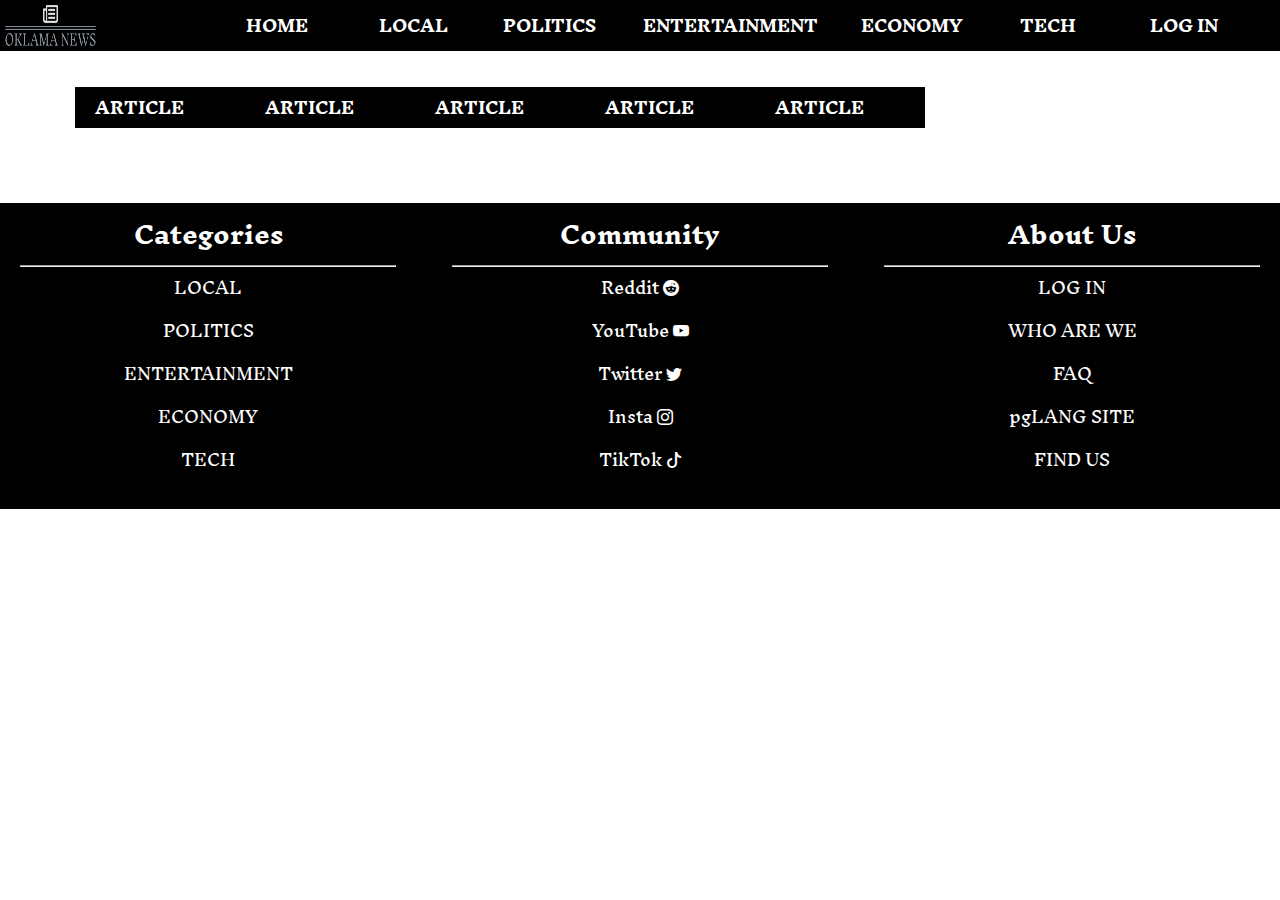
<file: economy.html>
<!DOCTYPE html>
<!--This is an instruction to the web browser about which version the page is written in.-->
<html lang="en">
  <!--This defines that the language my website is in, is english. This can be useful for the web browser translating and such -->
  <head>
    <!--This is used for defining the head portion of the code. It contains relevant information to the rest of the code-->
    <meta charset="utf-8" />
    <!--Referencing to the meta tag UTF-8 which is a web standard. It's capable of encoding all possible characters in unicode-->
    <title>Oklama news</title>
    <!--This gives the HTML site a title to the tab in the web browser-->
    <link rel="stylesheet" type="text/css" href="css/styles.css" />
    <!--This references to the css page that contains css for everything that doesn't have a specific file for it. -->
    <link rel="stylesheet" type="text/css" href="css/footer.css" />
    <!--This references to the css page that contains css for the footer. I want to keep it  organized, which is why I split it up to different CSS files. I also think that the footer will take such a big part of the CSS that it's just way more efficient to have it in it's seperate file-->
    <link rel="stylesheet" type="text/css" href="css/navbar.css" />
    <!--This references to the css page that contains css for the navbar. I want to keep it organized, which is why I split it up to different CSS files-->
    <link
      rel="stylesheet"
      href="https://cdn.jsdelivr.net/npm/bootstrap-icons@1.10.4/font/bootstrap-icons.css"
    />
    <!--This imports icons necessary for the footer from bootstrap--></head
  ><!--This is the end of the head, meaning I have referenced all kinds of information that I want and need to-->
  <body>
    <!--In the body, I will start building the actual website, adding divs and such-->
    <div class="layout">
      <!--The full grid for the main page-->
      <div class="navbar">
        <!--Navbar-->
        <img
          class="logo"
          src="png/logo-no-background.png"
          alt="LOGO"
        /><!--Image for logo-->
        <!--Each directory-->
        <h4><a href="index.html">HOME</a></h4>
        <!--Link to the home page-->
        <h4><a href="local.html">LOCAL</a></h4>
        <!--Link to the local news page-->
        <h4><a href="politics.html">POLITICS</a></h4>
        <!--Link to the politics page-->
        <h4><a href="entertainment.html">ENTERTAINMENT</a></h4>
        <!--Link to the entertainment page-->
        <h4><a href="#.html">ECONOMY</a></h4>
        <!--Link to the economy page, which I use # of instead of writing a directory, which that is used for redirecting to the same page I'm on right now-->
        <h4><a href="tech.html">TECH</a></h4>
        <!--Link to the Tech page-->
        <h4><a href="login.html">LOG IN</a></h4>
        <!--Link to the log in page-->
      </div>
      <!--Closes the div for navbar-->
      <div class="header2">
        <!--Smaller Navbar, only for main pages-->
        <!--Each directory-->
        <h4><a href="">ARTICLE</a></h4>
        <!--Link to an article with a smaller header for the text-->
        <h4><a href="">ARTICLE</a></h4>
        <!--Link to an article with a smaller header for the text-->
        <h4><a href="">ARTICLE</a></h4>
        <!--Link to an article with a smaller header for the text-->
        <h4><a href="">ARTICLE</a></h4>
        <!--Link to an article with a smaller header for the text-->
        <h4><a href="">ARTICLE</a></h4>
        <!--Link to an article with a smaller header for the text-->
      </div>
      <!--Closes the div for the small navbar-->
      <hr />
      <!--Adds space between the main navbar and the smaller one-->
    </div>
    <!--End of Navbar-->
    <footer>
      <!--Start of the footer. It's used to stick something to the bottom of the real estate of the html site-->
      <div class="articles">
        <!--This opens the column div for the article links-->
        <ul>
          <!--This opens an unordered list-->
          <li><h2>Categories</h2></li>
          <!--This is a header/title indicating that you're looking at different news categories. <li> is used to center the title with the rest of the text -->
          <hr />
          <!--This adds a small white line between the title and the listed items-->
          <li>
            <a href="local.html"
              >LOCAL
              <hr
            /></a>
          </li>
          <!--This is linked text that fades in a small line under, which is listed in the bulleted list-->
          <li>
            <a href="politics.html"
              >POLITICS
              <hr
            /></a>
          </li>
          <!--This is linked text that fades in a small line under, which is listed in the bulleted list-->
          <li>
            <a href="entertainment.html"
              >ENTERTAINMENT
              <hr
            /></a>
          </li>
          <!--This is linked text that fades in a small line under, which is listed in the bulleted list-->
          <li>
            <a href="economy.html"
              >ECONOMY
              <hr
            /></a>
          </li>
          <!--This is linked text that fades in a small line under, which is listed in the bulleted list-->
          <li>
            <a href="tech.html"
              >TECH
              <hr
            /></a>
          </li>
          <!--This is linked text that fades in a small line under, which is listed in the bulleted list-->
        </ul>
        <!--This closes the unordered list-->
      </div>
      <!--This closes the first column div-->
      <div class="articles">
        <!--This opens the column div for the social media links-->
        <ul>
          <!--This opens an unordered list-->
          <li><h2>Community</h2></li>
          <!--This is a header/title indicating that you're looking at social media accounts. <li> is used to center the title with the rest of the text -->
          <hr />
          <!--This adds a small white line between the title and the listed items-->
          <li>
            <a href=""
              >Reddit <i class="bi bi-reddit"></i>
              <hr
            /></a>
          </li>
          <!--This is a linked text that fades in a small line under, which is listed in the bulleted unordered list. On the side it has a icon which is imported from the bootstrap CSS icon pack-->
          <li>
            <a href=""
              >YouTube <i class="bi bi-youtube"></i>
              <hr
            /></a>
          </li>
          <!--This is a linked text that fades in a small line under, which is listed in the bulleted unordered list. On the side it has a icon which is imported from the bootstrap CSS icon pack-->
          <li>
            <a href=""
              >Twitter <i class="bi bi-twitter"></i>
              <hr
            /></a>
          </li>
          <!--This is a linked text that fades in a small line under, which is listed in the bulleted unordered list. On the side it has a icon which is imported from the bootstrap CSS icon pack-->
          <li>
            <a href=""
              >Insta <i class="bi bi-instagram"></i>
              <hr
            /></a>
          </li>
          <!--This is a linked text that fades in a small line under, which is listed in the bulleted unordered list. On the side it has a icon which is imported from the bootstrap CSS icon pack-->
          <li>
            <a href=""
              >TikTok <i class="bi bi-tiktok"></i>
              <hr
            /></a>
          </li>
          <!--This is a linked text that fades in a small line under, which is listed in the bulleted unordered list. On the side it has a icon which is imported from the bootstrap CSS icon pack-->
        </ul>
        <!--This closes the unordered bulleted list-->
      </div>
      <!--This closes the column div for the social media links-->
      <div class="articles">
        <!--This opens the column div for the about us links-->
        <ul>
          <!--This opens an unordered bulleted list-->
          <li><h2>About Us</h2></li>
          <!--This is a header/title indicating that you're looking at the about us links. <li> is used to center the title with the rest of the bulleted list contents-->
          <hr />
          <!--This adds a small white line between the title and the listed items-->
          <li>
            <a href="login.html"
              >LOG IN
              <hr
            /></a>
          </li>
          <!--This is linked text that fades in a small line under, which is listed in the bulleted list-->
          <li>
            <a href=""
              >WHO ARE WE
              <hr
            /></a>
          </li>
          <!--This is linked text that fades in a small line under, which is listed in the bulleted list-->
          <li>
            <a href=""
              >FAQ
              <hr
            /></a>
          </li>
          <!--This is linked text that fades in a small line under, which is listed in the bulleted list-->
          <li>
            <a href=""
              >pgLANG SITE
              <hr
            /></a>
          </li>
          <!--This is linked text that fades in a small line under, which is listed in the bulleted list-->
          <li>
            <a href=""
              >FIND US
              <hr
            /></a>
          </li>
          <!--This is linked text that fades in a small line under, which is listed in the bulleted list-->
        </ul>
        <!--This closes teh unordered bulleted list-->
      </div>
      <!--This closes the last column div for the About us links-->
      <hr class="invisible" />
      <!--This adds space between the columns and the end of the footer/web page so it doesn't look so cramped in space-->
    </footer>
    <!--This closes the footer-->
  </body>
  <!--This closes the body-->
</html>
<!--THis is the end of the whole html page-->
</file>
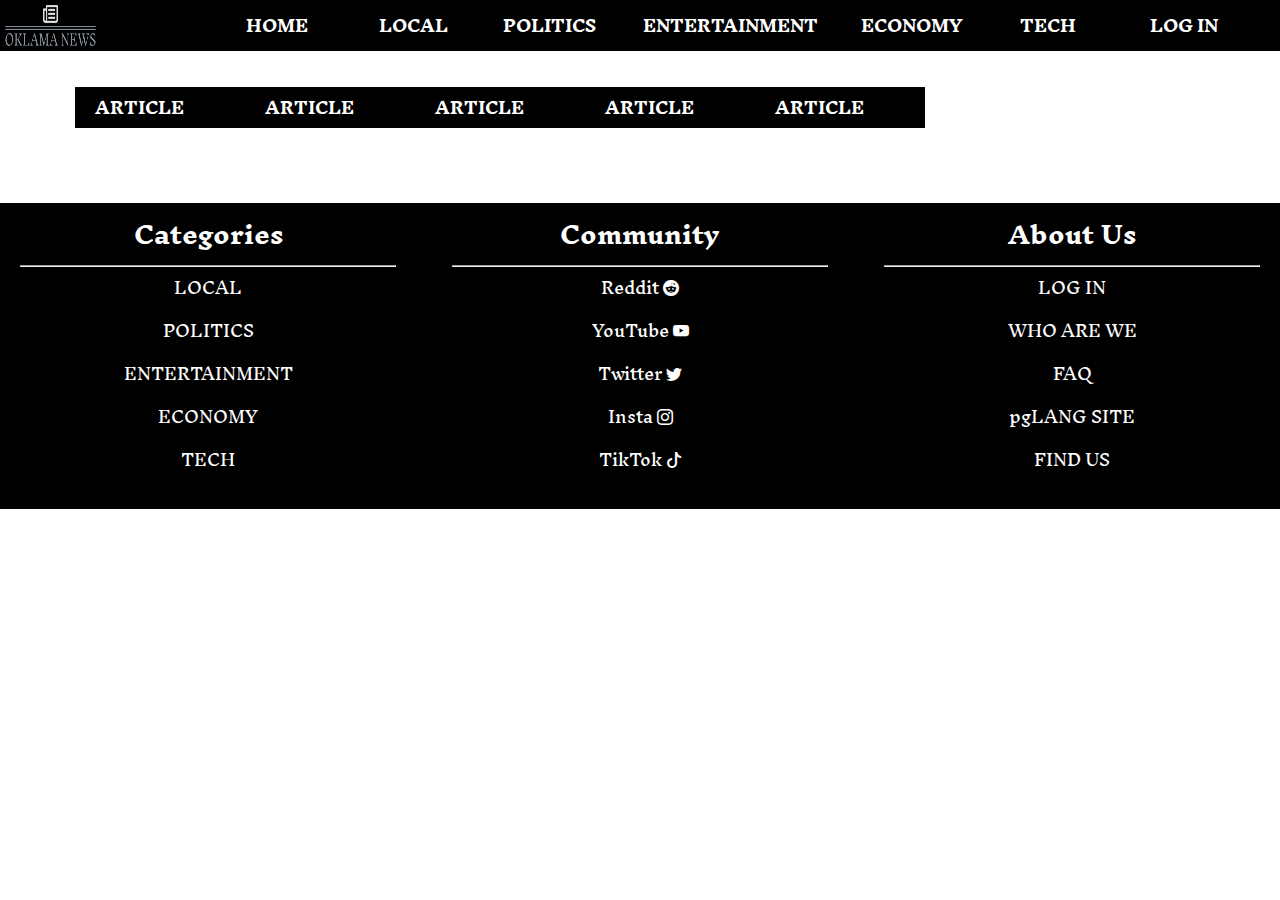
<file: entertainment.html>
<!DOCTYPE html>
<!--This is an instruction to the web browser about which version the page is written in.-->
<html lang="en">
  <!--This defines that the language my website is in, is english. This can be useful for the web browser translating and such -->
  <head>
    <!--This is used for defining the head portion of the code. It contains relevant information to the rest of the code-->
    <meta charset="utf-8" />
    <!--Referencing to the meta tag UTF-8 which is a web standard. It's capable of encoding all possible characters in unicode-->
    <title>Oklama news</title>
    <!--This gives the HTML site a title to the tab in the web browser-->
    <link rel="stylesheet" type="text/css" href="css/styles.css" />
    <!--This references to the css page that contains css for everything that doesn't have a specific file for it. -->
    <link rel="stylesheet" type="text/css" href="css/footer.css" />
    <!--This references to the css page that contains css for the footer. I want to keep it  organized, which is why I split it up to different CSS files. I also think that the footer will take such a big part of the CSS that it's just way more efficient to have it in it's seperate file-->
    <link rel="stylesheet" type="text/css" href="css/navbar.css" />
    <!--This references to the css page that contains css for the navbar. I want to keep it organized, which is why I split it up to different CSS files-->
    <link
      rel="stylesheet"
      href="https://cdn.jsdelivr.net/npm/bootstrap-icons@1.10.4/font/bootstrap-icons.css"
    />
    <!--This imports icons necessary for the footer from bootstrap--></head
  ><!--This is the end of the head, meaning I have referenced all kinds of information that I want and need to-->
  <body>
    <!--In the body, I will start building the actual website, adding divs and such-->
    <div class="layout">
      <!--The full grid for the main page-->
      <div class="navbar">
        <!--Navbar-->
        <img
          class="logo"
          src="png/logo-no-background.png"
          alt="LOGO"
        /><!--Image for logo-->
        <!--Each directory-->
        <h4><a href="index.html">HOME</a></h4>
        <!--Link to the home page-->
        <h4><a href="local.html">LOCAL</a></h4>
        <!--Link to the local news page-->
        <h4><a href="politics.html">POLITICS</a></h4>
        <!--Link to the politics page-->
        <h4><a href="#">ENTERTAINMENT</a></h4>
        <!--Link to the entertainment page, which I use # of instead of writing a directory, which that is used for redirecting to the same page I'm on right now-->
        <h4><a href="economy.html">ECONOMY</a></h4>
        <!--Link to the economy page-->
        <h4><a href="tech.html">TECH</a></h4>
        <!--Link to the Tech page-->
        <h4><a href="login.html">LOG IN</a></h4>
        <!--Link to the log in page-->
      </div>
      <!--Closes the div for navbar-->
      <div class="header2">
        <!--Smaller Navbar, only for main pages-->
        <!--Each directory-->
        <h4><a href="">ARTICLE</a></h4>
        <!--Link to an article with a smaller header for the text-->
        <h4><a href="">ARTICLE</a></h4>
        <!--Link to an article with a smaller header for the text-->
        <h4><a href="">ARTICLE</a></h4>
        <!--Link to an article with a smaller header for the text-->
        <h4><a href="">ARTICLE</a></h4>
        <!--Link to an article with a smaller header for the text-->
        <h4><a href="">ARTICLE</a></h4>
        <!--Link to an article with a smaller header for the text-->
      </div>
      <!--Closes the div for the small navbar-->
      <hr />
      <!--Adds space between the main navbar and the smaller one-->
    </div>
    <!--End of Navbar-->
    <footer>
      <!--Start of the footer. It's used to stick something to the bottom of the real estate of the html site-->
      <div class="articles">
        <!--This opens the column div for the article links-->
        <ul>
          <!--This opens an unordered list-->
          <li><h2>Categories</h2></li>
          <!--This is a header/title indicating that you're looking at different news categories. <li> is used to center the title with the rest of the text -->
          <hr />
          <!--This adds a small white line between the title and the listed items-->
          <li>
            <a href="local.html"
              >LOCAL
              <hr
            /></a>
          </li>
          <!--This is linked text that fades in a small line under, which is listed in the bulleted list-->
          <li>
            <a href="politics.html"
              >POLITICS
              <hr
            /></a>
          </li>
          <!--This is linked text that fades in a small line under, which is listed in the bulleted list-->
          <li>
            <a href="entertainment.html"
              >ENTERTAINMENT
              <hr
            /></a>
          </li>
          <!--This is linked text that fades in a small line under, which is listed in the bulleted list-->
          <li>
            <a href="economy.html"
              >ECONOMY
              <hr
            /></a>
          </li>
          <!--This is linked text that fades in a small line under, which is listed in the bulleted list-->
          <li>
            <a href="tech.html"
              >TECH
              <hr
            /></a>
          </li>
          <!--This is linked text that fades in a small line under, which is listed in the bulleted list-->
        </ul>
        <!--This closes the unordered list-->
      </div>
      <!--This closes the first column div-->
      <div class="articles">
        <!--This opens the column div for the social media links-->
        <ul>
          <!--This opens an unordered list-->
          <li><h2>Community</h2></li>
          <!--This is a header/title indicating that you're looking at social media accounts. <li> is used to center the title with the rest of the text -->
          <hr />
          <!--This adds a small white line between the title and the listed items-->
          <li>
            <a href=""
              >Reddit <i class="bi bi-reddit"></i>
              <hr
            /></a>
          </li>
          <!--This is a linked text that fades in a small line under, which is listed in the bulleted unordered list. On the side it has a icon which is imported from the bootstrap CSS icon pack-->
          <li>
            <a href=""
              >YouTube <i class="bi bi-youtube"></i>
              <hr
            /></a>
          </li>
          <!--This is a linked text that fades in a small line under, which is listed in the bulleted unordered list. On the side it has a icon which is imported from the bootstrap CSS icon pack-->
          <li>
            <a href=""
              >Twitter <i class="bi bi-twitter"></i>
              <hr
            /></a>
          </li>
          <!--This is a linked text that fades in a small line under, which is listed in the bulleted unordered list. On the side it has a icon which is imported from the bootstrap CSS icon pack-->
          <li>
            <a href=""
              >Insta <i class="bi bi-instagram"></i>
              <hr
            /></a>
          </li>
          <!--This is a linked text that fades in a small line under, which is listed in the bulleted unordered list. On the side it has a icon which is imported from the bootstrap CSS icon pack-->
          <li>
            <a href=""
              >TikTok <i class="bi bi-tiktok"></i>
              <hr
            /></a>
          </li>
          <!--This is a linked text that fades in a small line under, which is listed in the bulleted unordered list. On the side it has a icon which is imported from the bootstrap CSS icon pack-->
        </ul>
        <!--This closes the unordered bulleted list-->
      </div>
      <!--This closes the column div for the social media links-->
      <div class="articles">
        <!--This opens the column div for the about us links-->
        <ul>
          <!--This opens an unordered bulleted list-->
          <li><h2>About Us</h2></li>
          <!--This is a header/title indicating that you're looking at the about us links. <li> is used to center the title with the rest of the bulleted list contents-->
          <hr />
          <!--This adds a small white line between the title and the listed items-->
          <li>
            <a href="login.html"
              >LOG IN
              <hr
            /></a>
          </li>
          <!--This is linked text that fades in a small line under, which is listed in the bulleted list-->
          <li>
            <a href=""
              >WHO ARE WE
              <hr
            /></a>
          </li>
          <!--This is linked text that fades in a small line under, which is listed in the bulleted list-->
          <li>
            <a href=""
              >FAQ
              <hr
            /></a>
          </li>
          <!--This is linked text that fades in a small line under, which is listed in the bulleted list-->
          <li>
            <a href=""
              >pgLANG SITE
              <hr
            /></a>
          </li>
          <!--This is linked text that fades in a small line under, which is listed in the bulleted list-->
          <li>
            <a href=""
              >FIND US
              <hr
            /></a>
          </li>
          <!--This is linked text that fades in a small line under, which is listed in the bulleted list-->
        </ul>
        <!--This closes teh unordered bulleted list-->
      </div>
      <!--This closes the last column div for the About us links-->
      <hr class="invisible" />
      <!--This adds space between the columns and the end of the footer/web page so it doesn't look so cramped in space-->
    </footer>
    <!--This closes the footer-->
  </body>
  <!--This closes the body-->
</html>
<!--THis is the end of the whole html page-->
</file>
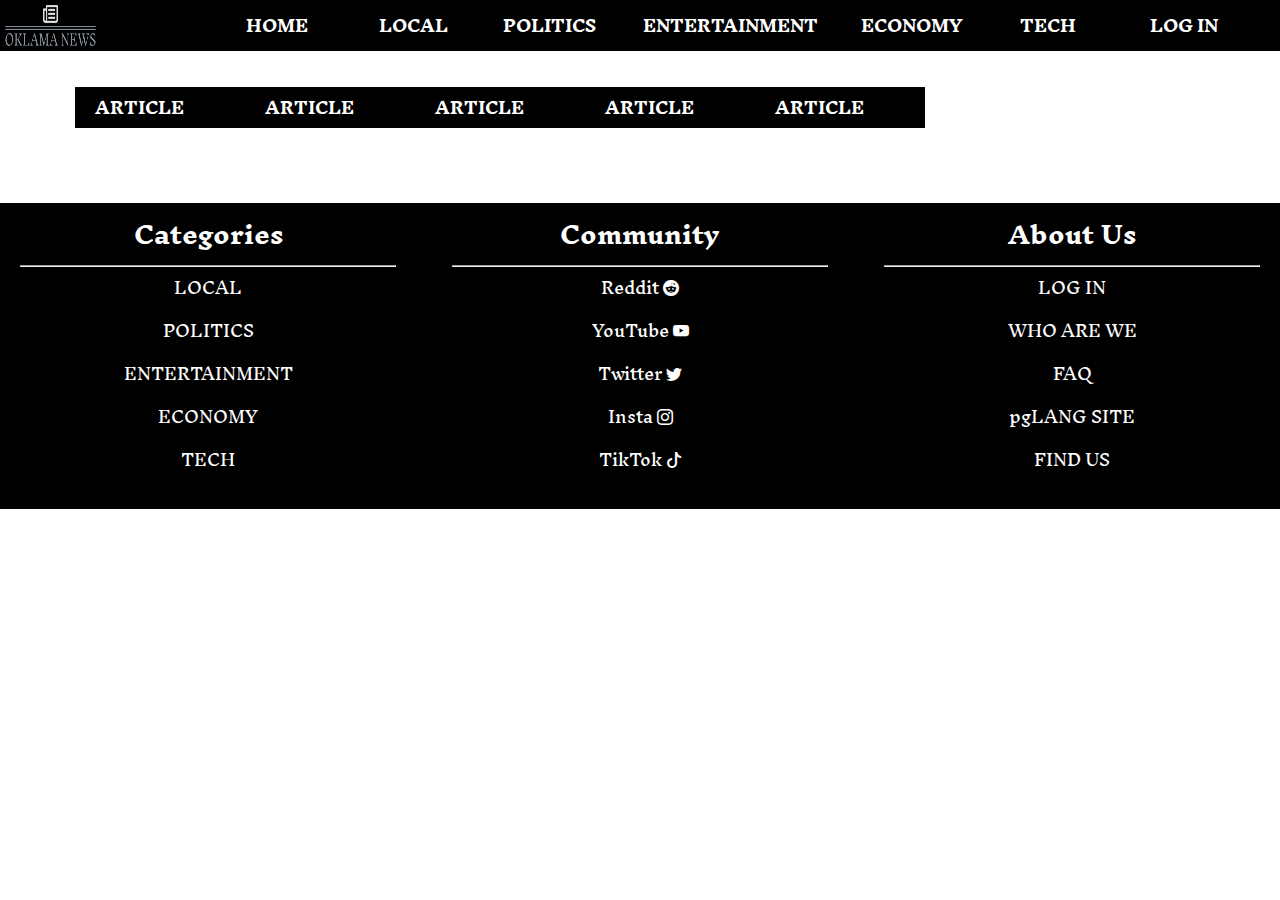
<file: local.html>
<!DOCTYPE html>
<!--This is an instruction to the web browser about which version the page is written in.-->
<html lang="en">
  <!--This defines that the language my website is in, is english. This can be useful for the web browser translating and such -->
  <head>
    <!--This is used for defining the head portion of the code. It contains relevant information to the rest of the code-->
    <meta charset="utf-8" />
    <!--Referencing to the meta tag UTF-8 which is a web standard. It's capable of encoding all possible characters in unicode-->
    <title>Oklama news</title>
    <!--This gives the HTML site a title to the tab in the web browser-->
    <link rel="stylesheet" type="text/css" href="css/styles.css" />
    <!--This references to the css page that contains css for everything that doesn't have a specific file for it. -->
    <link rel="stylesheet" type="text/css" href="css/footer.css" />
    <!--This references to the css page that contains css for the footer. I want to keep it  organized, which is why I split it up to different CSS files. I also think that the footer will take such a big part of the CSS that it's just way more efficient to have it in it's seperate file-->
    <link rel="stylesheet" type="text/css" href="css/navbar.css" />
    <!--This references to the css page that contains css for the navbar. I want to keep it organized, which is why I split it up to different CSS files-->
    <link
      rel="stylesheet"
      href="https://cdn.jsdelivr.net/npm/bootstrap-icons@1.10.4/font/bootstrap-icons.css"
    />
    <!--This imports icons necessary for the footer from bootstrap--></head
  ><!--This is the end of the head, meaning I have referenced all kinds of information that I want and need to-->
  <body>
    <!--In the body, I will start building the actual website, adding divs and such-->
    <div class="layout">
      <!--The full grid for the main page-->
      <div class="navbar">
        <!--Navbar-->
        <img
          class="logo"
          src="png/logo-no-background.png"
          alt="LOGO"
        /><!--Image for logo-->
        <!--Each directory-->
        <h4><a href="index.html">HOME</a></h4>
        <!--Link to the home page-->
        <h4><a href="#">LOCAL</a></h4>
        <!--Link to the local news page, which I use # of instead of writing a directory, which that is used for redirecting to the same page I'm on right now-->
        <h4><a href="politics.html">POLITICS</a></h4>
        <!--Link to the politics page-->
        <h4><a href="entertainment.html">ENTERTAINMENT</a></h4>
        <!--Link to the entertainment page-->
        <h4><a href="economy.html">ECONOMY</a></h4>
        <!--Link to the economy page-->
        <h4><a href="tech.html">TECH</a></h4>
        <!--Link to the Tech page-->
        <h4><a href="login.html">LOG IN</a></h4>
        <!--Link to the log in page-->
      </div>
      <!--Closes the div for navbar-->
      <div class="header2">
        <!--Smaller Navbar, only for main pages-->
        <!--Each directory-->
        <h4><a href="">ARTICLE</a></h4>
        <!--Link to an article with a smaller header for the text-->
        <h4><a href="">ARTICLE</a></h4>
        <!--Link to an article with a smaller header for the text-->
        <h4><a href="">ARTICLE</a></h4>
        <!--Link to an article with a smaller header for the text-->
        <h4><a href="">ARTICLE</a></h4>
        <!--Link to an article with a smaller header for the text-->
        <h4><a href="">ARTICLE</a></h4>
        <!--Link to an article with a smaller header for the text-->
      </div>
      <!--Closes the div for the small navbar-->
      <hr />
      <!--Adds space between the main navbar and the smaller one-->
    </div>
    <!--End of Navbar-->
    <footer>
      <!--Start of the footer. It's used to stick something to the bottom of the real estate of the html site-->
      <div class="articles">
        <!--This opens the column div for the article links-->
        <ul>
          <!--This opens an unordered list-->
          <li><h2>Categories</h2></li>
          <!--This is a header/title indicating that you're looking at different news categories. <li> is used to center the title with the rest of the text -->
          <hr />
          <!--This adds a small white line between the title and the listed items-->
          <li>
            <a href="local.html"
              >LOCAL
              <hr
            /></a>
          </li>
          <!--This is linked text that fades in a small line under, which is listed in the bulleted list-->
          <li>
            <a href="politics.html"
              >POLITICS
              <hr
            /></a>
          </li>
          <!--This is linked text that fades in a small line under, which is listed in the bulleted list-->
          <li>
            <a href="entertainment.html"
              >ENTERTAINMENT
              <hr
            /></a>
          </li>
          <!--This is linked text that fades in a small line under, which is listed in the bulleted list-->
          <li>
            <a href="economy.html"
              >ECONOMY
              <hr
            /></a>
          </li>
          <!--This is linked text that fades in a small line under, which is listed in the bulleted list-->
          <li>
            <a href="tech.html"
              >TECH
              <hr
            /></a>
          </li>
          <!--This is linked text that fades in a small line under, which is listed in the bulleted list-->
        </ul>
        <!--This closes the unordered list-->
      </div>
      <!--This closes the first column div-->
      <div class="articles">
        <!--This opens the column div for the social media links-->
        <ul>
          <!--This opens an unordered list-->
          <li><h2>Community</h2></li>
          <!--This is a header/title indicating that you're looking at social media accounts. <li> is used to center the title with the rest of the text -->
          <hr />
          <!--This adds a small white line between the title and the listed items-->
          <li>
            <a href=""
              >Reddit <i class="bi bi-reddit"></i>
              <hr
            /></a>
          </li>
          <!--This is a linked text that fades in a small line under, which is listed in the bulleted unordered list. On the side it has a icon which is imported from the bootstrap CSS icon pack-->
          <li>
            <a href=""
              >YouTube <i class="bi bi-youtube"></i>
              <hr
            /></a>
          </li>
          <!--This is a linked text that fades in a small line under, which is listed in the bulleted unordered list. On the side it has a icon which is imported from the bootstrap CSS icon pack-->
          <li>
            <a href=""
              >Twitter <i class="bi bi-twitter"></i>
              <hr
            /></a>
          </li>
          <!--This is a linked text that fades in a small line under, which is listed in the bulleted unordered list. On the side it has a icon which is imported from the bootstrap CSS icon pack-->
          <li>
            <a href=""
              >Insta <i class="bi bi-instagram"></i>
              <hr
            /></a>
          </li>
          <!--This is a linked text that fades in a small line under, which is listed in the bulleted unordered list. On the side it has a icon which is imported from the bootstrap CSS icon pack-->
          <li>
            <a href=""
              >TikTok <i class="bi bi-tiktok"></i>
              <hr
            /></a>
          </li>
          <!--This is a linked text that fades in a small line under, which is listed in the bulleted unordered list. On the side it has a icon which is imported from the bootstrap CSS icon pack-->
        </ul>
        <!--This closes the unordered bulleted list-->
      </div>
      <!--This closes the column div for the social media links-->
      <div class="articles">
        <!--This opens the column div for the about us links-->
        <ul>
          <!--This opens an unordered bulleted list-->
          <li><h2>About Us</h2></li>
          <!--This is a header/title indicating that you're looking at the about us links. <li> is used to center the title with the rest of the bulleted list contents-->
          <hr />
          <!--This adds a small white line between the title and the listed items-->
          <li>
            <a href="login.html"
              >LOG IN
              <hr
            /></a>
          </li>
          <!--This is linked text that fades in a small line under, which is listed in the bulleted list-->
          <li>
            <a href=""
              >WHO ARE WE
              <hr
            /></a>
          </li>
          <!--This is linked text that fades in a small line under, which is listed in the bulleted list-->
          <li>
            <a href=""
              >FAQ
              <hr
            /></a>
          </li>
          <!--This is linked text that fades in a small line under, which is listed in the bulleted list-->
          <li>
            <a href=""
              >pgLANG SITE
              <hr
            /></a>
          </li>
          <!--This is linked text that fades in a small line under, which is listed in the bulleted list-->
          <li>
            <a href=""
              >FIND US
              <hr
            /></a>
          </li>
          <!--This is linked text that fades in a small line under, which is listed in the bulleted list-->
        </ul>
        <!--This closes teh unordered bulleted list-->
      </div>
      <!--This closes the last column div for the About us links-->
      <hr class="invisible" />
      <!--This adds space between the columns and the end of the footer/web page so it doesn't look so cramped in space-->
    </footer>
    <!--This closes the footer-->
  </body>
  <!--This closes the body-->
</html>
<!--THis is the end of the whole html page-->
</file>
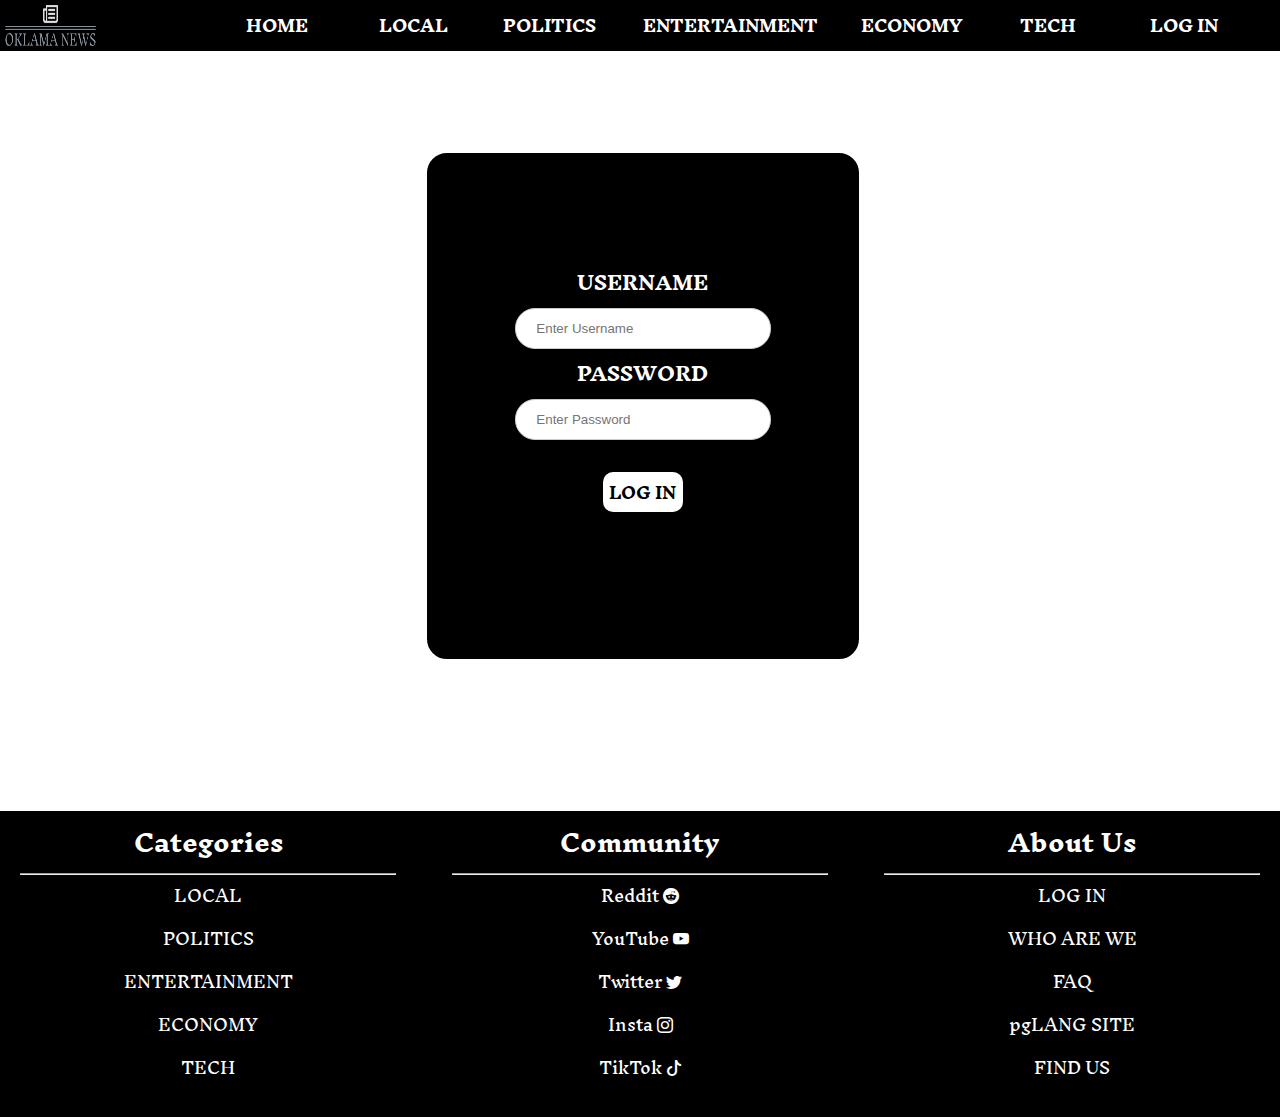
<file: login.html>
<!DOCTYPE html>
<!--This is an instruction to the web browser about which version the page is written in.-->
<html lang="en">
  <!--This defines that the language my website is in, is english. This can be useful for the web browser translating and such -->
  <head>
    <!--This is used for defining the head portion of the code. It contains relevant information to the rest of the code-->
    <meta charset="utf-8" />
    <!--Referencing to the meta tag UTF-8 which is a web standard. It's capable of encoding all possible characters in unicode-->
    <title>Oklama news</title>
    <!--This gives the HTML site a title to the tab in the web browser-->
    <link rel="stylesheet" type="text/css" href="css/styles.css" />
    <!--This references to the css page that contains css for everything that doesn't have a specific file for it. -->
    <link rel="stylesheet" type="text/css" href="css/footer.css" />
    <!--This references to the css page that contains css for the footer. I want to keep it  organized, which is why I split it up to different CSS files. I also think that the footer will take such a big part of the CSS that it's just way more efficient to have it in it's seperate file-->
    <link rel="stylesheet" type="text/css" href="css/navbar.css" />
    <!--This references to the css page that contains css for the navbar. I want to keep it organized, which is why I split it up to different CSS files-->
    <link
      rel="stylesheet"
      href="https://cdn.jsdelivr.net/npm/bootstrap-icons@1.10.4/font/bootstrap-icons.css"
    />
    <!--This imports icons necessary for the footer from bootstrap-->
    <link rel="stylesheet" type="text/css" href="css/login.css" />
    <!--This references to the css page that contains css for this individual page.--></head
  ><!--This is the end of the head, meaning I have referenced all kinds of information that I want and need to-->

  <body>
    <!--In the body, I will start building the actual website, adding divs and such-->
    <div class="layoutlogin">
      <!--The full grid for the main page-->
      <div class="navbar">
        <!--Navbar-->
        <img
          class="logo"
          src="png/logo-no-background.png"
          alt="LOGO"
        /><!--Image for logo-->
        <!--Each directory-->
        <h4><a href="index.html">HOME</a></h4>
        <!--Link to the home page-->
        <h4><a href="local.html">LOCAL</a></h4>
        <!--Link to the local news page-->
        <h4><a href="politics.html">POLITICS</a></h4>
        <!--Link to the politics page-->
        <h4><a href="entertainment.html">ENTERTAINMENT</a></h4>
        <!--Link to the entertainment page-->
        <h4><a href="economy.html">ECONOMY</a></h4>
        <!--Link to the economy page-->
        <h4><a href="tech.html">TECH</a></h4>
        <!--Link to the Tech page-->
        <h4><a href="#">LOG IN</a></h4>
        <!--Link to the log in page, which I use # of instead of writing a directory, which that is used for redirecting to the same page I'm on right now-->
      </div>
      <!--Closes the div for navbar-->
    </div>
    <hr class="invis" />
    <!--This hr is needed to put the square in the middle of the page-->
    <div class="squares">
      <!--This is a layout for the square-->
      <div class="squareinvis">
        <!--This is an invisible square, used to center the log in square-->
      </div>
      <!--closes the invisible square-->

      <div class="square">
        <!--This is the square shown on the screen-->
        <div>
          <!--This div is here to make sure that everything inside of it is working, without it nothing is centered -->
          <hr class="invis" />
          <!--This is used for centering the input boxes and button-->
          <h3>USERNAME</h3>
          <!--I use this to display a big text indicating that you should write your username under-->
          <input
            type="text"
            placeholder="Enter Username"
            required
          /><!--to get a input field, I use the input tag and define the type of input by normal text. To make it say which input field you should put in your username, I use placeholder which tells it to add text that will dissappear when you actually start writing something. And I'm making it required to enter a username, this doesn't actually log in to anything due to no experience in JavaScript as well as I don't have anywhere to store this data.-->
          <h3>PASSWORD</h3>
          <!--I use this to display a big text indicating that you should write your password under-->
          <input
            type="password"
            placeholder="Enter Password"
            required
          /><!--to get a input field, I use the input tag and define the type of inptu by password which replaces the text you write by dots to make sure that no one sees. I use placeholder which tells it to add text that will dissapar when you actually start writing something. And I'm making it required to enter a password, this doesn't actually log in to anything due to no experience in JavaScript as well as I don't have anywhere to store this data.-->
          <br /><!--This makes sure that the log in button is not next to the password input field.-->
          <hr class="invismall" />
          <!--This adds space between the log in button and the password input field-->
          <a href="home.html"
            ><button type="submit"><h3>LOG IN</h3></button></a
          ><!--This button doesn't actually log you in, it's just to fit in to the whole theme of this. Instead it redirects you to the home page-->
        </div>
        <!--Closes the div for the content of the invisible square-->
      </div>
      <!--closes the div for the actual visible square-->

      <div class="squareinvis">
        <!--This is an invisible square, used to center the log in square-->
      </div>
      <!--Closes the invisible square-->
    </div>
    <!--Closes the grid layout for the squares-->

    <hr class="invis" />
    <!--Adds space between the footer and the squares-->

    <footer>
      <!--Start of the footer. It's used to stick something to the bottom of the real estate of the html site-->
      <div class="articles">
        <!--This opens the column div for the article links-->
        <ul>
          <!--This opens an unordered list-->
          <li><h2>Categories</h2></li>
          <!--This is a header/title indicating that you're looking at different news categories. <li> is used to center the title with the rest of the text -->
          <hr />
          <!--This adds a small white line between the title and the listed items-->
          <li>
            <a href="local.html"
              >LOCAL
              <hr
            /></a>
          </li>
          <!--This is linked text that fades in a small line under, which is listed in the bulleted list-->
          <li>
            <a href="politics.html"
              >POLITICS
              <hr
            /></a>
          </li>
          <!--This is linked text that fades in a small line under, which is listed in the bulleted list-->
          <li>
            <a href="entertainment.html"
              >ENTERTAINMENT
              <hr
            /></a>
          </li>
          <!--This is linked text that fades in a small line under, which is listed in the bulleted list-->
          <li>
            <a href="economy.html"
              >ECONOMY
              <hr
            /></a>
          </li>
          <!--This is linked text that fades in a small line under, which is listed in the bulleted list-->
          <li>
            <a href="tech.html"
              >TECH
              <hr
            /></a>
          </li>
          <!--This is linked text that fades in a small line under, which is listed in the bulleted list-->
        </ul>
        <!--This closes the unordered list-->
      </div>
      <!--This closes the first column div-->
      <div class="articles">
        <!--This opens the column div for the social media links-->
        <ul>
          <!--This opens an unordered list-->
          <li><h2>Community</h2></li>
          <!--This is a header/title indicating that you're looking at social media accounts. <li> is used to center the title with the rest of the text -->
          <hr />
          <!--This adds a small white line between the title and the listed items-->
          <li>
            <a href=""
              >Reddit <i class="bi bi-reddit"></i>
              <hr
            /></a>
          </li>
          <!--This is a linked text that fades in a small line under, which is listed in the bulleted unordered list. On the side it has a icon which is imported from the bootstrap CSS icon pack-->
          <li>
            <a href=""
              >YouTube <i class="bi bi-youtube"></i>
              <hr
            /></a>
          </li>
          <!--This is a linked text that fades in a small line under, which is listed in the bulleted unordered list. On the side it has a icon which is imported from the bootstrap CSS icon pack-->
          <li>
            <a href=""
              >Twitter <i class="bi bi-twitter"></i>
              <hr
            /></a>
          </li>
          <!--This is a linked text that fades in a small line under, which is listed in the bulleted unordered list. On the side it has a icon which is imported from the bootstrap CSS icon pack-->
          <li>
            <a href=""
              >Insta <i class="bi bi-instagram"></i>
              <hr
            /></a>
          </li>
          <!--This is a linked text that fades in a small line under, which is listed in the bulleted unordered list. On the side it has a icon which is imported from the bootstrap CSS icon pack-->
          <li>
            <a href=""
              >TikTok <i class="bi bi-tiktok"></i>
              <hr
            /></a>
          </li>
          <!--This is a linked text that fades in a small line under, which is listed in the bulleted unordered list. On the side it has a icon which is imported from the bootstrap CSS icon pack-->
        </ul>
        <!--This closes the unordered bulleted list-->
      </div>
      <!--This closes the column div for the social media links-->
      <div class="articles">
        <!--This opens the column div for the about us links-->
        <ul>
          <!--This opens an unordered bulleted list-->
          <li><h2>About Us</h2></li>
          <!--This is a header/title indicating that you're looking at the about us links. <li> is used to center the title with the rest of the bulleted list contents-->
          <hr />
          <!--This adds a small white line between the title and the listed items-->
          <li>
            <a href="login.html"
              >LOG IN
              <hr
            /></a>
          </li>
          <!--This is linked text that fades in a small line under, which is listed in the bulleted list-->
          <li>
            <a href=""
              >WHO ARE WE
              <hr
            /></a>
          </li>
          <!--This is linked text that fades in a small line under, which is listed in the bulleted list-->
          <li>
            <a href=""
              >FAQ
              <hr
            /></a>
          </li>
          <!--This is linked text that fades in a small line under, which is listed in the bulleted list-->
          <li>
            <a href=""
              >pgLANG SITE
              <hr
            /></a>
          </li>
          <!--This is linked text that fades in a small line under, which is listed in the bulleted list-->
          <li>
            <a href=""
              >FIND US
              <hr
            /></a>
          </li>
          <!--This is linked text that fades in a small line under, which is listed in the bulleted list-->
        </ul>
        <!--This closes teh unordered bulleted list-->
      </div>
      <!--This closes the last column div for the About us links-->
      <hr class="invisible" />
      <!--This adds space between the columns and the end of the footer/web page so it doesn't look so cramped in space-->
    </footer>
    <!--This closes the footer-->
  </body>
  <!--This closes the body-->
</html>
<!--THis is the end of the whole html page-->
</file>
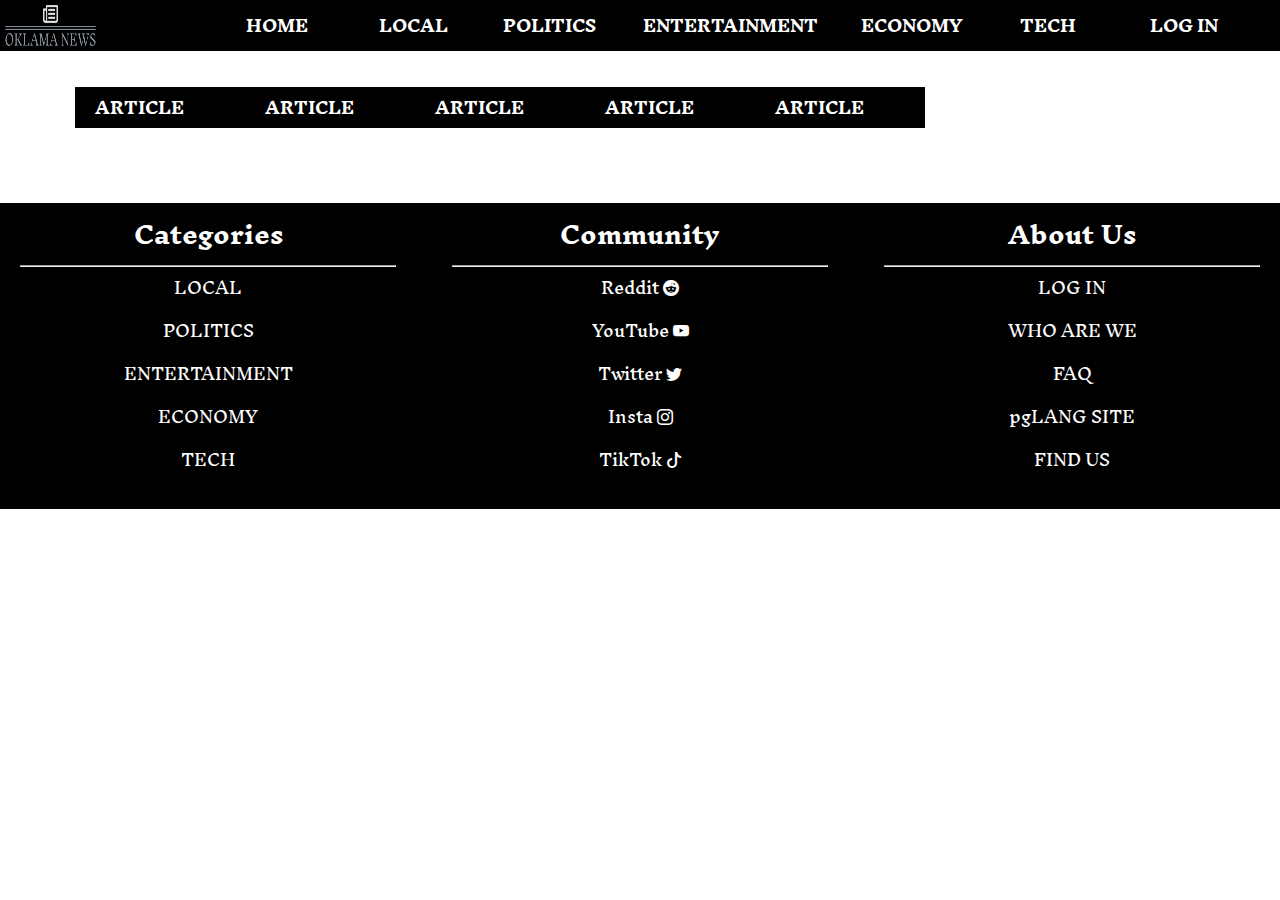
<file: politics.html>
<!DOCTYPE html>
<!--This is an instruction to the web browser about which version the page is written in.-->
<html lang="en">
  <!--This defines that the language my website is in, is english. This can be useful for the web browser translating and such -->
  <head>
    <!--This is used for defining the head portion of the code. It contains relevant information to the rest of the code-->
    <meta charset="utf-8" />
    <!--Referencing to the meta tag UTF-8 which is a web standard. It's capable of encoding all possible characters in unicode-->
    <title>Oklama news</title>
    <!--This gives the HTML site a title to the tab in the web browser-->
    <link rel="stylesheet" type="text/css" href="css/styles.css" />
    <!--This references to the css page that contains css for everything that doesn't have a specific file for it. -->
    <link rel="stylesheet" type="text/css" href="css/footer.css" />
    <!--This references to the css page that contains css for the footer. I want to keep it  organized, which is why I split it up to different CSS files. I also think that the footer will take such a big part of the CSS that it's just way more efficient to have it in it's seperate file-->
    <link rel="stylesheet" type="text/css" href="css/navbar.css" />
    <!--This references to the css page that contains css for the navbar. I want to keep it organized, which is why I split it up to different CSS files-->
    <link
      rel="stylesheet"
      href="https://cdn.jsdelivr.net/npm/bootstrap-icons@1.10.4/font/bootstrap-icons.css"
    />
    <!--This imports icons necessary for the footer from bootstrap--></head
  ><!--This is the end of the head, meaning I have referenced all kinds of information that I want and need to-->
  <body>
    <!--In the body, I will start building the actual website, adding divs and such-->
    <div class="layout">
      <!--The full grid for the main page-->
      <div class="navbar">
        <!--Navbar-->
        <img
          class="logo"
          src="png/logo-no-background.png"
          alt="LOGO"
        /><!--Image for logo-->
        <!--Each directory-->
        <h4><a href="index.html">HOME</a></h4>
        <!--Link to the home page-->
        <h4><a href="local.html">LOCAL</a></h4>
        <!--Link to the local news page-->
        <h4><a href="#">POLITICS</a></h4>
        <!--Link to the politics page, which I use # of instead of writing a directory, which that is used for redirecting to the same page I'm on right now-->
        <h4><a href="entertainment.html">ENTERTAINMENT</a></h4>
        <!--Link to the entertainment page-->
        <h4><a href="economy.html">ECONOMY</a></h4>
        <!--Link to the economy page-->
        <h4><a href="tech.html">TECH</a></h4>
        <!--Link to the Tech page-->
        <h4><a href="login.html">LOG IN</a></h4>
        <!--Link to the log in page-->
      </div>
      <!--Closes the div for navbar-->
      <div class="header2">
        <!--Smaller Navbar, only for main pages-->
        <!--Each directory-->
        <h4><a href="">ARTICLE</a></h4>
        <!--Link to an article with a smaller header for the text-->
        <h4><a href="">ARTICLE</a></h4>
        <!--Link to an article with a smaller header for the text-->
        <h4><a href="">ARTICLE</a></h4>
        <!--Link to an article with a smaller header for the text-->
        <h4><a href="">ARTICLE</a></h4>
        <!--Link to an article with a smaller header for the text-->
        <h4><a href="">ARTICLE</a></h4>
        <!--Link to an article with a smaller header for the text-->
      </div>
      <!--Closes the div for the small navbar-->
      <hr />
      <!--Adds space between the main navbar and the smaller one-->
    </div>
    <!--End of Navbar-->

    <footer>
      <!--Start of the footer. It's used to stick something to the bottom of the real estate of the html site-->
      <div class="articles">
        <!--This opens the column div for the article links-->
        <ul>
          <!--This opens an unordered list-->
          <li><h2>Categories</h2></li>
          <!--This is a header/title indicating that you're looking at different news categories. <li> is used to center the title with the rest of the text -->
          <hr />
          <!--This adds a small white line between the title and the listed items-->
          <li>
            <a href="local.html"
              >LOCAL
              <hr
            /></a>
          </li>
          <!--This is linked text that fades in a small line under, which is listed in the bulleted list-->
          <li>
            <a href="politics.html"
              >POLITICS
              <hr
            /></a>
          </li>
          <!--This is linked text that fades in a small line under, which is listed in the bulleted list-->
          <li>
            <a href="entertainment.html"
              >ENTERTAINMENT
              <hr
            /></a>
          </li>
          <!--This is linked text that fades in a small line under, which is listed in the bulleted list-->
          <li>
            <a href="economy.html"
              >ECONOMY
              <hr
            /></a>
          </li>
          <!--This is linked text that fades in a small line under, which is listed in the bulleted list-->
          <li>
            <a href="tech.html"
              >TECH
              <hr
            /></a>
          </li>
          <!--This is linked text that fades in a small line under, which is listed in the bulleted list-->
        </ul>
        <!--This closes the unordered list-->
      </div>
      <!--This closes the first column div-->
      <div class="articles">
        <!--This opens the column div for the social media links-->
        <ul>
          <!--This opens an unordered list-->
          <li><h2>Community</h2></li>
          <!--This is a header/title indicating that you're looking at social media accounts. <li> is used to center the title with the rest of the text -->
          <hr />
          <!--This adds a small white line between the title and the listed items-->
          <li>
            <a href=""
              >Reddit <i class="bi bi-reddit"></i>
              <hr
            /></a>
          </li>
          <!--This is a linked text that fades in a small line under, which is listed in the bulleted unordered list. On the side it has a icon which is imported from the bootstrap CSS icon pack-->
          <li>
            <a href=""
              >YouTube <i class="bi bi-youtube"></i>
              <hr
            /></a>
          </li>
          <!--This is a linked text that fades in a small line under, which is listed in the bulleted unordered list. On the side it has a icon which is imported from the bootstrap CSS icon pack-->
          <li>
            <a href=""
              >Twitter <i class="bi bi-twitter"></i>
              <hr
            /></a>
          </li>
          <!--This is a linked text that fades in a small line under, which is listed in the bulleted unordered list. On the side it has a icon which is imported from the bootstrap CSS icon pack-->
          <li>
            <a href=""
              >Insta <i class="bi bi-instagram"></i>
              <hr
            /></a>
          </li>
          <!--This is a linked text that fades in a small line under, which is listed in the bulleted unordered list. On the side it has a icon which is imported from the bootstrap CSS icon pack-->
          <li>
            <a href=""
              >TikTok <i class="bi bi-tiktok"></i>
              <hr
            /></a>
          </li>
          <!--This is a linked text that fades in a small line under, which is listed in the bulleted unordered list. On the side it has a icon which is imported from the bootstrap CSS icon pack-->
        </ul>
        <!--This closes the unordered bulleted list-->
      </div>
      <!--This closes the column div for the social media links-->
      <div class="articles">
        <!--This opens the column div for the about us links-->
        <ul>
          <!--This opens an unordered bulleted list-->
          <li><h2>About Us</h2></li>
          <!--This is a header/title indicating that you're looking at the about us links. <li> is used to center the title with the rest of the bulleted list contents-->
          <hr />
          <!--This adds a small white line between the title and the listed items-->
          <li>
            <a href="login.html"
              >LOG IN
              <hr
            /></a>
          </li>
          <!--This is linked text that fades in a small line under, which is listed in the bulleted list-->
          <li>
            <a href=""
              >WHO ARE WE
              <hr
            /></a>
          </li>
          <!--This is linked text that fades in a small line under, which is listed in the bulleted list-->
          <li>
            <a href=""
              >FAQ
              <hr
            /></a>
          </li>
          <!--This is linked text that fades in a small line under, which is listed in the bulleted list-->
          <li>
            <a href=""
              >pgLANG SITE
              <hr
            /></a>
          </li>
          <!--This is linked text that fades in a small line under, which is listed in the bulleted list-->
          <li>
            <a href=""
              >FIND US
              <hr
            /></a>
          </li>
          <!--This is linked text that fades in a small line under, which is listed in the bulleted list-->
        </ul>
        <!--This closes teh unordered bulleted list-->
      </div>
      <!--This closes the last column div for the About us links-->
      <hr class="invisible" />
      <!--This adds space between the columns and the end of the footer/web page so it doesn't look so cramped in space-->
    </footer>
    <!--This closes the footer-->
  </body>
  <!--This closes the body-->
</html>
<!--THis is the end of the whole html page-->
</file>
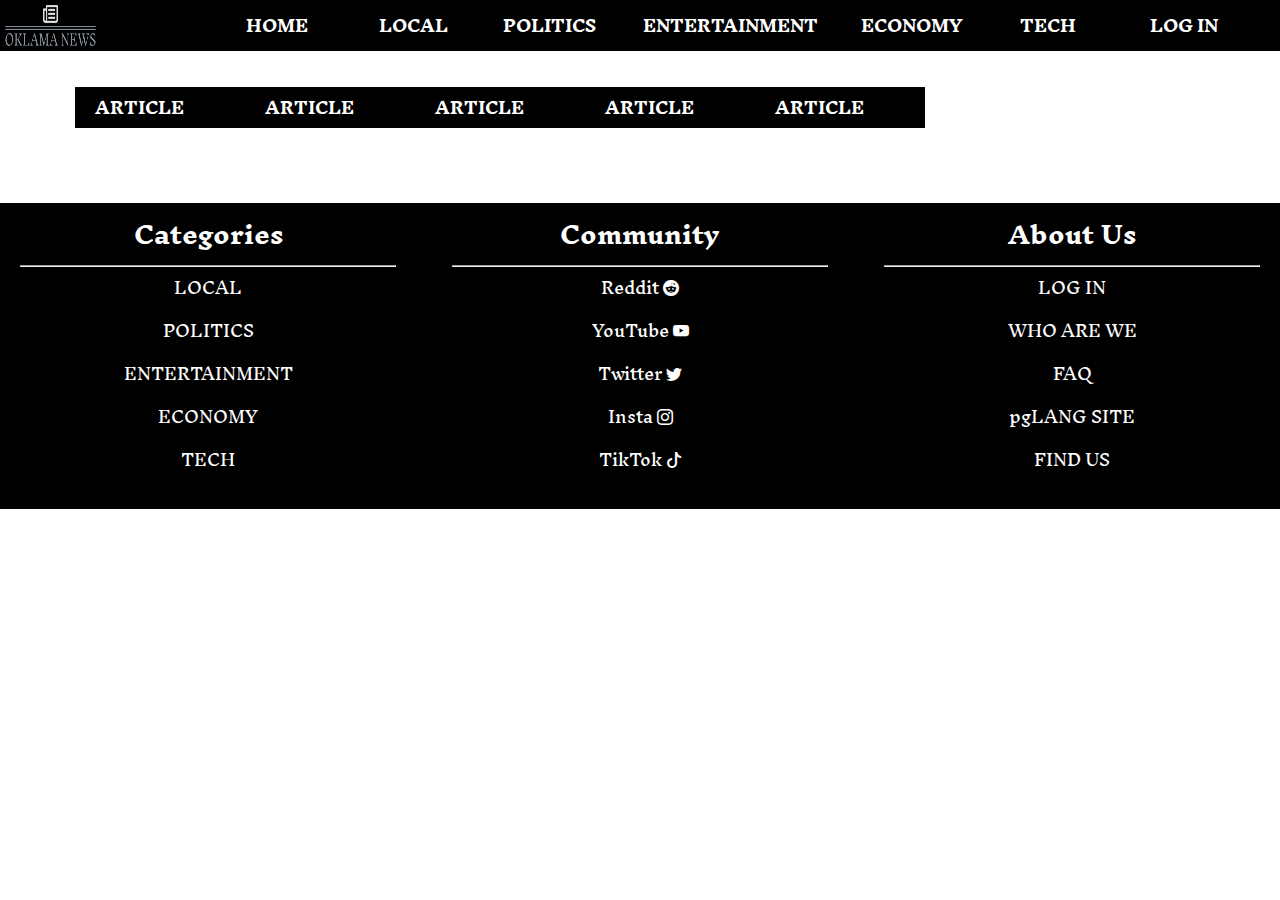
<file: tech.html>
<!DOCTYPE html>
<!--This is an instruction to the web browser about which version the page is written in.-->
<html lang="en">
  <!--This defines that the language my website is in, is english. This can be useful for the web browser translating and such -->
  <head>
    <!--This is used for defining the head portion of the code. It contains relevant information to the rest of the code-->
    <meta charset="utf-8" />
    <!--Referencing to the meta tag UTF-8 which is a web standard. It's capable of encoding all possible characters in unicode-->
    <title>Oklama news</title>
    <!--This gives the HTML site a title to the tab in the web browser-->
    <link rel="stylesheet" type="text/css" href="css/styles.css" />
    <!--This references to the css page that contains css for everything that doesn't have a specific file for it. -->
    <link rel="stylesheet" type="text/css" href="css/footer.css" />
    <!--This references to the css page that contains css for the footer. I want to keep it  organized, which is why I split it up to different CSS files. I also think that the footer will take such a big part of the CSS that it's just way more efficient to have it in it's seperate file-->
    <link rel="stylesheet" type="text/css" href="css/navbar.css" />
    <!--This references to the css page that contains css for the navbar. I want to keep it organized, which is why I split it up to different CSS files-->
    <link
      rel="stylesheet"
      href="https://cdn.jsdelivr.net/npm/bootstrap-icons@1.10.4/font/bootstrap-icons.css"
    />
    <!--This imports icons necessary for the footer from bootstrap--></head
  ><!--This is the end of the head, meaning I have referenced all kinds of information that I want and need to-->
  <body>
    <!--In the body, I will start building the actual website, adding divs and such-->
    <div class="layout">
      <!--The full grid for the main page-->
      <div class="navbar">
        <!--Navbar-->
        <img
          class="logo"
          src="png/logo-no-background.png"
          alt="LOGO"
        /><!--Image for logo-->
        <!--Each directory-->
        <h4><a href="index.html">HOME</a></h4>
        <!--Link to the home page-->
        <h4><a href="local.html">LOCAL</a></h4>
        <!--Link to the local news page-->
        <h4><a href="politics.html">POLITICS</a></h4>
        <!--Link to the politics page-->
        <h4><a href="entertainment.html">ENTERTAINMENT</a></h4>
        <!--Link to the entertainment page-->
        <h4><a href="economy.html">ECONOMY</a></h4>
        <!--Link to the economy page-->
        <h4><a href="#">TECH</a></h4>
        <!--Link to the Tech page, which I use # of instead of writing a directory, which that is used for redirecting to the same page I'm on right now-->
        <h4><a href="login.html">LOG IN</a></h4>
        <!--Link to the log in page-->
      </div>
      <!--Closes the div for navbar-->
      <div class="header2">
        <!--Smaller Navbar, only for main pages-->
        <!--Each directory-->
        <h4><a href="">ARTICLE</a></h4>
        <!--Link to an article with a smaller header for the text-->
        <h4><a href="">ARTICLE</a></h4>
        <!--Link to an article with a smaller header for the text-->
        <h4><a href="">ARTICLE</a></h4>
        <!--Link to an article with a smaller header for the text-->
        <h4><a href="">ARTICLE</a></h4>
        <!--Link to an article with a smaller header for the text-->
        <h4><a href="">ARTICLE</a></h4>
        <!--Link to an article with a smaller header for the text-->
      </div>
      <!--Closes the div for the small navbar-->
      <hr />
      <!--Adds space between the main navbar and the smaller one-->
    </div>
    <!--End of Navbar-->

    <footer>
      <!--Start of the footer. It's used to stick something to the bottom of the real estate of the html site-->
      <div class="articles">
        <!--This opens the column div for the article links-->
        <ul>
          <!--This opens an unordered list-->
          <li><h2>Categories</h2></li>
          <!--This is a header/title indicating that you're looking at different news categories. <li> is used to center the title with the rest of the text -->
          <hr />
          <!--This adds a small white line between the title and the listed items-->
          <li>
            <a href="local.html"
              >LOCAL
              <hr
            /></a>
          </li>
          <!--This is linked text that fades in a small line under, which is listed in the bulleted list-->
          <li>
            <a href="politics.html"
              >POLITICS
              <hr
            /></a>
          </li>
          <!--This is linked text that fades in a small line under, which is listed in the bulleted list-->
          <li>
            <a href="entertainment.html"
              >ENTERTAINMENT
              <hr
            /></a>
          </li>
          <!--This is linked text that fades in a small line under, which is listed in the bulleted list-->
          <li>
            <a href="economy.html"
              >ECONOMY
              <hr
            /></a>
          </li>
          <!--This is linked text that fades in a small line under, which is listed in the bulleted list-->
          <li>
            <a href="tech.html"
              >TECH
              <hr
            /></a>
          </li>
          <!--This is linked text that fades in a small line under, which is listed in the bulleted list-->
        </ul>
        <!--This closes the unordered list-->
      </div>
      <!--This closes the first column div-->
      <div class="articles">
        <!--This opens the column div for the social media links-->
        <ul>
          <!--This opens an unordered list-->
          <li><h2>Community</h2></li>
          <!--This is a header/title indicating that you're looking at social media accounts. <li> is used to center the title with the rest of the text -->
          <hr />
          <!--This adds a small white line between the title and the listed items-->
          <li>
            <a href=""
              >Reddit <i class="bi bi-reddit"></i>
              <hr
            /></a>
          </li>
          <!--This is a linked text that fades in a small line under, which is listed in the bulleted unordered list. On the side it has a icon which is imported from the bootstrap CSS icon pack-->
          <li>
            <a href=""
              >YouTube <i class="bi bi-youtube"></i>
              <hr
            /></a>
          </li>
          <!--This is a linked text that fades in a small line under, which is listed in the bulleted unordered list. On the side it has a icon which is imported from the bootstrap CSS icon pack-->
          <li>
            <a href=""
              >Twitter <i class="bi bi-twitter"></i>
              <hr
            /></a>
          </li>
          <!--This is a linked text that fades in a small line under, which is listed in the bulleted unordered list. On the side it has a icon which is imported from the bootstrap CSS icon pack-->
          <li>
            <a href=""
              >Insta <i class="bi bi-instagram"></i>
              <hr
            /></a>
          </li>
          <!--This is a linked text that fades in a small line under, which is listed in the bulleted unordered list. On the side it has a icon which is imported from the bootstrap CSS icon pack-->
          <li>
            <a href=""
              >TikTok <i class="bi bi-tiktok"></i>
              <hr
            /></a>
          </li>
          <!--This is a linked text that fades in a small line under, which is listed in the bulleted unordered list. On the side it has a icon which is imported from the bootstrap CSS icon pack-->
        </ul>
        <!--This closes the unordered bulleted list-->
      </div>
      <!--This closes the column div for the social media links-->
      <div class="articles">
        <!--This opens the column div for the about us links-->
        <ul>
          <!--This opens an unordered bulleted list-->
          <li><h2>About Us</h2></li>
          <!--This is a header/title indicating that you're looking at the about us links. <li> is used to center the title with the rest of the bulleted list contents-->
          <hr />
          <!--This adds a small white line between the title and the listed items-->
          <li>
            <a href="login.html"
              >LOG IN
              <hr
            /></a>
          </li>
          <!--This is linked text that fades in a small line under, which is listed in the bulleted list-->
          <li>
            <a href=""
              >WHO ARE WE
              <hr
            /></a>
          </li>
          <!--This is linked text that fades in a small line under, which is listed in the bulleted list-->
          <li>
            <a href=""
              >FAQ
              <hr
            /></a>
          </li>
          <!--This is linked text that fades in a small line under, which is listed in the bulleted list-->
          <li>
            <a href=""
              >pgLANG SITE
              <hr
            /></a>
          </li>
          <!--This is linked text that fades in a small line under, which is listed in the bulleted list-->
          <li>
            <a href=""
              >FIND US
              <hr
            /></a>
          </li>
          <!--This is linked text that fades in a small line under, which is listed in the bulleted list-->
        </ul>
        <!--This closes teh unordered bulleted list-->
      </div>
      <!--This closes the last column div for the About us links-->
      <hr class="invisible" />
      <!--This adds space between the columns and the end of the footer/web page so it doesn't look so cramped in space-->
    </footer>
    <!--This closes the footer-->
  </body>
  <!--This closes the body-->
</html>
<!--THis is the end of the whole html page-->
</file>
<file: css/styles.css>
@import url("https://fonts.googleapis.com/css2?family=Inknut+Antiqua&display=swap"); /*I have imported the "Inkut Antiqua" font from google fonts API"*/
* /*This has effect on everything in the html page*/ {
  margin: 0; /*I have removed all kinds of margins that were automatically put in*/
  padding: 0; /*I have removed all kinds of paddings that were automatically put in*/
}

body /*This has effect on everything inside the html page within the body tag*/ {
  font-family: "Inknut Antiqua", serif; /*I want all kind of text written in every page linked to this CSS to use this font*/
}

.layout /*This has effect on everything connected to the layout class in html*/ {
  display: grid; /*This means that I am using grid system to build the layout of the navbars*/
  grid-template-areas:
    "header header header" /*I want the main navbar to take up the whole top, so I write header three times*/
    "mini mini ."; /*I want the smaller navbar to only take up 2/3 of the top, so I write mini twice and a dot to indicate that I just want empty space there*/
}

.layout hr /*every line in the .layout class will be hidden and will be 100px tall*/ {
  visibility: hidden; /*This makes it invisible/hidden*/
  height: 100px; /*This makes it tall*/
}

.mainlayout /*This has effect on everything connected to the mainlayout class in html*/ {
  display: grid; /*This defines that I want to use the grid system for placing out everything*/
  grid-template-columns: 1.5fr 1fr 1fr; /*This defines how I want to divide the space/real estate on the web page. I want the big article to take up more space than I want the sidebar and small article to do*/
  grid-template-areas: "cont consmall siding"; /*This defines specifically which classes I want to take place for each fraction. So cont=1.5fr, consmall=1fr, siding=1fr*/
} /*This places out the big article, the small article and the sidebar on the main page. It also has a gap between each div to make it not seem so crowded */

img /*This has effect on all images in html*/ {
  width: 100%; /*I want to make sure that the image is completely stretched out as much as possible so it doesn't look so messed up*/
  height: 100%; /*I want to make sure that the image doesn't look horrible stretching it out as much as I do on the width, to the max*/
} /*Controls width and height of the the images in the main page*/

iframe/*This has effect on everyhthing using  the iframe tag, mainly youtube videos in html*/ {
  width: 100%; /*I want to make sure that the video is completely stretched out as much as possible so it doesn't look so messed up*/
  height: 100%; /*I want to make sure that the video doesn't look horrible stretching it out as much as I do on the width, to the max*/
} /*Controls the width and height of the youtube videos in the main page*/

.sidebar {
  grid-area: siding; /*Related to the .mainlayout grid-template-areas, I refer to this class as "siding" so that it knows that this class is supposed to be on the right.*/
  text-align: center; /*I want the text to be centered in the sidebar*/
  background-color: transparent; /*I don't want a background color that is visible so I make it invisible/transparent*/
  justify-self: center; /*Another step to align the text in the sidebar*/
}

.sidebar hr /*I select only the hr in the sidebar class*/ {
  visibility: hidden; /*I want them to be invisible from the beginning*/
  width: 0px; /*I want it to start off at 0px, making it animate into a longer line*/
  margin: 0 auto; /*I remove all the margins that the web browser put in, and center it with margin*/
  transition: 1s; /*When the user stops hovering over the text with anchors, the hr goes back to being invisible, with the animation taking one second */
}

.sidebar a /*This has effect on every anchor text in the sidebar class*/ {
  text-decoration: none; /*I remove the underline from the text*/
  color: black; /*I change the color of the text to a black color*/
  transition: 1s; /*Whenever I stop hovering over the text, it transitions back to a black colored text taking one second to transition to it*/
}

.list ul /*This has effect on every unordered list in the list class */ {
  list-style: none; /*Removes the dots next to the anchored text, making it look like normal anchored text*/
}

.sidebar a:hover /*Whenever I hover over the anchor text in the div that has the sidebar class, that text will transition into having a very small shadow that is black*/ {
  transition: 1s; /*This is the transition and the time it takes for it to transition (one second)*/
  text-shadow: 7px 0px 5px black; /*This is the shadow for the text whenever you hover over it. The first value defines where the shadow is on the x-axis and the second value defines where the shadow is on the y-axis. The third value defines how "big" the shadow is going to be/how sharp it is. The lesser the value, the sharper.*/
}

.sidebar a:hover hr /*Whenever I hover over the anchor text, the line under will transition itself to be visible while growing into a line that has the width of 50px and has the color black*/ {
  transition: 1s; /*Make sure it all takes one second to animate/transition to the new changes in here*/
  visibility: visible; /*makes the line visible*/
  width: 50px; /*Sets the new width*/
  background-color: black; /*sets the color*/
}

.content /*This has effect on the content class*/ {
  border: 10px solid rgb(255, 255, 255); /*This is an invisible border that can transition into a black border*/
  transition: 1s; /*Whenever you stop hovering over the big articles, it transitions back to these lines of CSS*/
  grid-area: cont; /*Related to the .mainlayout grid-template-areas, I refer to this class as "cont", defined in this line so that it knows that this class is supposed to be on the left, partially in the middle*/
  display: grid; /*This defines that I want to use the grid system for displaying this*/
  margin: 0px 0px 0px 10px; /*I add margin to only the left side, no where else*/
  height: 700px; /*I want the height of the box to be 700px.*/
  grid-template-rows: 1fr; /*This makes sure that the youtube video is not too small and is the size that I want it to be*/
  grid-template-areas:
    "image"
    "txt"; /*This tells that I want the image/video to be on the top and I want the text to be under the video/image*/
}

.content:hover, /*Whenever I hover over the big and small articles, I want it to show the border by transitioning the color from white to black and also rounding the edges of the border by 10px.*/
.contentsmall:hover {
  border: solid 10px black; /*This makes it change color*/
  border-radius: 10px; /*This rounds of the borders*/
  transition: 1s; /*This is the transitioning itself of one second*/
}
.contentsmall /*This has effect on the contentsmall class. The reason that they're not the same is because I need to seperate the grid-areas to have them be different sizes. Otherwise they're basically identical*/ {
  border: 10px solid rgba(255, 255, 255); /*This is an invisible border that can transition into a black border*/
  transition: 1s; /*Whenever you stop hovering over the big articles, it transitions back to these lines of CSS*/
  grid-area: consmall; /*Related to the .mainlayout grid-template-areas, I refer to this class as "consmall", defined in this line so that it knows that this class is supposed to be in the middle, partially to the right*/
  display: grid; /*This defines that I want to use the grid system for displaying this*/
  height: 700px; /*I want the height of the box to be 700px.*/
  grid-template-rows: 1fr; /*This makes sure that the youtube video is not too small and is the size that I want it to be*/
  grid-template-areas:
    "image"
    "txt"; /*This tells that I want the image/video to be on the top and I want the text to be under the video/image*/
}

.image /*This has effect on the image class and everything linked to it in html*/ {
  grid-area: image; /*Related to  the .content and .contentsmall grid-template-areas, I refer to this class as "image", defined in this line so that it knows that this class is supposed to be in the top, where the image is.*/
  max-height: 500px; /*Instead of saying that it has to be 500px, I'm saying that teh highest it can go is 500px, meaning that if the original image is lower than 500px, then it's okay.*/
}
.text /*This has effect on the text class and everything linked to it in html*/ {
  grid-area: txt; /*Related to  the .content and .contentsmall grid-template-areas, I refer to this class as "text", defined in this line so that it knows that this class is supposed to be in the bottom, where the text is.*/
  padding: 10px; /*I don't want the text to be closse to the border of the whole box, neither do I want it to be close to the image so I give it space all around*/
  overflow: scroll; /*If the summary is longer than what the height of the actual div is, then you can scroll down to continue reading the summary.*/
}
</file>
<file: css/footer.css>
footer /*This will effect the footer element*/ {
  background-color: black; /*I want the background color to be black*/
  margin: 50px 0px 0px; /*I want there to be space between the beginning of the footer and the end of the actual content on the website of 50px*/
  height: auto; /*I don't want the actual height to take up more than necessary*/
  width: 100%; /*I want the footer to cover up the whole width of it's height estate*/
  color: white; /*I want the headers to be white*/
  column-count: 3; /*I want three columns*/
}
footer h2 /*This will effect all headers of sizing 2 within the footer element*/ {
  text-align: center; /*I want the text to be centered*/
}

footer a /*This will effect all anchor text within the footer*/ {
  text-decoration: none; /*I want to remove the underline of the text*/
  color: white; /*I want the anchor text to also be white*/
  transition: 1s; /*Whenever I stop hovering over the anchor text, I want it to transition back to these lines of styling code*/
}

footer a:hover /*This will effect the anchor text within the footer whenever I hover over it*/ {
  color: gray; /*I want the color to transition into a gray color*/
  /*The transition is defined in "footer a:hover hr"*/
}

footer li /*This will effect the unordered list items within the footer*/ {
  list-style: none; /*I remove the bullets that appear next to the text*/
  text-align: center; /*This aligns the text in the middle*/
  justify-self: center; /*This is another part of centering the text*/
}

footer hr /*This has effect on all manually added lines within the footer element*/ {
  width: 90%; /*To make sure that they don't collide into each other and it looks ugly, I remove 10% of the width. It's way faster than having to figure out the actual values of it*/
  margin: auto; /*This centers the lines, so they don't look out of place and they look good.*/
}

footer a hr /*This has effect on all lines that are in anchors which are in the footer elements*/ {
  visibility: hidden; /*I want it to be hidden at first, so there's not a bunch of lines being in the way */
  width: 0px; /*I want it to later transition into a wider line*/
  transition: 0.5s; /*This one is faster so it seems more responsive and seems like a very fast footer. The reason I want it for here is because I feel like aesthetics is not important for the footer, as much as it is for the main page*/
}

footer a:hover hr /*whenever I hover over anchor text within the footer, something will happen to the lines*/ {
  visibility: visible; /*They'll be visible*/
  width: 15%; /*The width will be 15% longer*/
  background-color: white; /*the color will be white*/
  transition: 0.5s; /*It will take 0.5 seconds for this change to happen*/
}

.invisible /*This will have effect on the elements defined with the class "invisible". This is only used for <hr>*/ {
  visibility: hidden; /*I want it to be invisible*/
  height: 25px; /*I want it to be 25px long. This is to add space between the bottom of the browser and the end of the column contents*/
  width: 100%; /*I want it to stretch out to the max, making sure that everything is on the same level*/
}
</file>
<file: css/navbar.css>
.navbar  /*This will change the style of the navbar I have on every page*/ {
  grid-area: header; /*For the layout of the navbars/navbar, I defined this class as "header"*/
  background-color: black; /*I made the background color black*/
  color: white; /*I made the text color white*/
  display: grid; /*I told it that I want to construct another grid system within the navbar*/
  padding: 5px; /*I want the padding between everything to be 5px*/
  grid-template-columns: 1fr 1fr 0.5fr 1fr 1fr 1fr 0.5fr 1fr; /*I have divided the different spaces for the text and the logos based on how long the title of the linked texts are so that it looks evenly and properly spaced between each and doesn't look messed up*/
  text-align: center; /*This aligns all the texts so it looks good and not messed up*/
}

.navbar a:hover /*Whenever I hover over a text that's attached to a link in the navbar, these changes happen*/ {
  color: gray; /*The color of the text becomes gray*/
  transition: 1s; /*It takes a second to transition to that*/
}
.navbar a /*This has effect on all the linked text within the navbar. This is necessary to select specifically the anchor, otherwise it will not work*/ {
  text-decoration: none; /*I remove the underline*/
  color: white; /*I change the color from the preset color to white*/
  transition: 1s; /*I want it to take one second to change into these lines of code*/
}
.header2 /*This is the styling for the class that is linked to the smaller navbar*/ {
  width: 850px; /*Instead of maxing out the width, I want it to take up only a small part*/
  grid-area: mini; /*I define it in the grid system as "mini"*/
  display: grid; /*I say that I want another grid system for the small navbar, made for the article links*/
  background-color: black; /*I want the background color to be black*/
  align-self: center; /*I want everything to be centered, using "align-self: center"*/
  margin: 10px 0px 0px 75px; /*This adds margins around the small navbar on the top and to the left to put it in the position it is viewed in the main pages*/
  grid-template-columns: 1fr 1fr 1fr 1fr 1fr; /*This grid layout is for the articles within the small navbar, it's an efficient way to put them in there*/
}
.header2 a /*This will have effect on the links in the small navbar*/ {
  text-decoration: none; /*I remove the underline automatically put in the linked text*/
  color: white; /*I changed the text color to a white color*/
  padding: 0px 0px 0px 20px; /*I added padding to the left side of the anchored text, otherwise the text will be on the edge of the border for the small navbar*/
  transition: 1s; /*Whenever I stop hovering over the text, I want it to take exactly one second for it to transition into a white color for the text*/
}
.header2 a:hover /*This will have effect on the links in the small navbar whenever I hover over it*/ {
  color: gray; /*This will change the color to gray from white*/
  transition: 1s; /*It will take one second to change*/
}

.logo /*This will have effect on the elements linked to the class "logo". This is right now only used for the image in the main navbar*/ {
  width: 50%; /*I have divided the width of the logo by 50%, making it very small and very well fitting into the navbar.*/
}
</file>
<file: css/login.css>
.layoutlogin /*This defines the grid layout I want for the navbar. The reason I didn't use the other one was because the other one also includes a layout for the mini navbar, but this page doesn't use a mini navbar so therefore I can't use that*/ {
  display: grid; /*This specifies that I am using the grid system*/
  grid-template-areas: "header header header"; /*This defines that I want the whole top to be covered by the navbar*/
}

.invis /*This is a class specifically made for big invisible lines, which is used to center the content within the visible square*/ {
  visibility: hidden; /*This hides the lines so it doesn't look disgusting aesthetically*/
  height: 100px; /*This makes it tall enough to center the content*/
}

.squares /*Every div with this class will be effected by this, meaning that the three squares will be effected by this*/ {
  display: grid; /*I define that I want to make another grid system*/
  grid-template-columns: 1fr 1fr 1fr; /*I define that I want the squares' widths to be equally divided by 3. So one square takes 33% of the screen's width*/
}
.square /*This is the visible square*/ {
  background-color: black; /*I want the color of the box itself to be white*/
  color: white; /*I want the color of the text to be white*/
  width: 100%; /*I want it to take up the width of the whole fraction*/
  border: 3px black solid; /*On top of that, I want a small border to make sure that the input fields aren't aesthetically on the edge of the box*/
  height: 500px; /*I want it to bee 500px tall*/
  text-align: center; /*I want the text to be centered*/
  border-radius: 20px; /*I want it to have rounded edges, making them quite round, removing 20px*/
  transition: 1s; /*Whenever I stop hovering over the square, I want it to go back to having 20px on the border-radius and I want it to take one second*/
}
.square:hover /*This will effect the visible square when I'm hovering over it*/ {
  border-radius: 10px; /*I want the border-radius to be less visible, by making the value lower*/
  transition: 1s; /*I want it to take a second to transition into the new border-radius*/
}

.squareinvis /*This is for the invisible squares*/ {
  background-color: transparent; /*While the square would still be invisible even if I didn't set the background color, I am making sure that it always stays like this incase some code in the future would interfere with this*/
  width: 100%; /*I want the squares to stretch out to their whole widths of their fractions */
}

input[type="text"],
input[type="password"] /*These work exactly like refering to a class within an element, just that it looks a bit different*/ {
  width: 50%; /*I want the input fields to be half the width of the square's width*/
  border-radius: 20px; /*I want the input boxes to have rounded off values, with the value being 20px*/
  padding: 12px 20px; /*I want the text/placeholder to not be on the edges of the box, making it look much nicer*/
  border: 1px solid #ccc; /*This is a very small border, but it is very useful to remove the ugly pre-made border that comes if you don't change it*/
  transition: 1s; /*This defines that whenever I stop hovering over the input fields, it transitions back to this taking exactly one second to do that*/
}

input[type="text"]:hover,
input[type="password"]:hover /*These work exactly like refering to a class with an element and telling it to do something special to hover, just that it looks a bit different. So whenever I hover over the input fields I want it to do the following*/ {
  background-color: lightgray; /*I want the background color to fade into a light gray color, making it look that you selected just that and you're active on it*/
  border-radius: 10px; /*I want the border-radius to decrease, to add more to the fact that the web page understands that you're specifically on that input field*/
  border: 1px solid #ccc; /*This is a very small border, but it is very useful to remove the ugly pre-made border that comes if you don't change it*/
  transition: 1s; /*I want it to take one second for all of these changes to take effect, making it fade and animate too*/
}

button  /*This will have effect on any kind of button placed in the log in page*/ {
  font-family: "Inknut Antiqua", serif; /*I set the font for the text in the button to be the same as the rest. I needed to specify it for the button, otherwise it wouldn't work*/
  background-color: white; /*I want the background color of the button to be white*/
  color: black; /*I wanted the text to be black*/
  border: none; /*I wanted to remove the border completely, making it look more modern*/
  transition: 1s; /*I want it to take one second to transition back to these lines of code whenever I stop hovering*/
  width: 80px; /*I want it to be 80px wide, making it a rectangle shape*/
  height: 40px; /*I want it to be 40px tall, making it a rectangle shape*/
  border-radius: 10px; /*I want it to have a small border radius of 10px*/
  text-align: center; /*I want the text in the button to be in the middle*/
}

button:hover /*Whenever I hover over any button, it will take effect and make these changes*/ {
  background-color: gray; /*The background color changes to a gray color*/
  border-radius: 5px; /*The border radius decreases by half, to make sure that you know that you're about to press the button*/
  transition: 1s; /*It takes one second to make these changes*/
}

.invismall /*this is another class for another horizontal rule. It is to give space between the password input field and the login button.*/ {
  height: 30px; /*This defines the height of the horizontal rule, in other terms I want the space between the button and the input field to be around 30px long, with some margin/padding to give or take*/
  visibility: hidden; /*This makes the horizontal rule invisible*/
}
</file>
